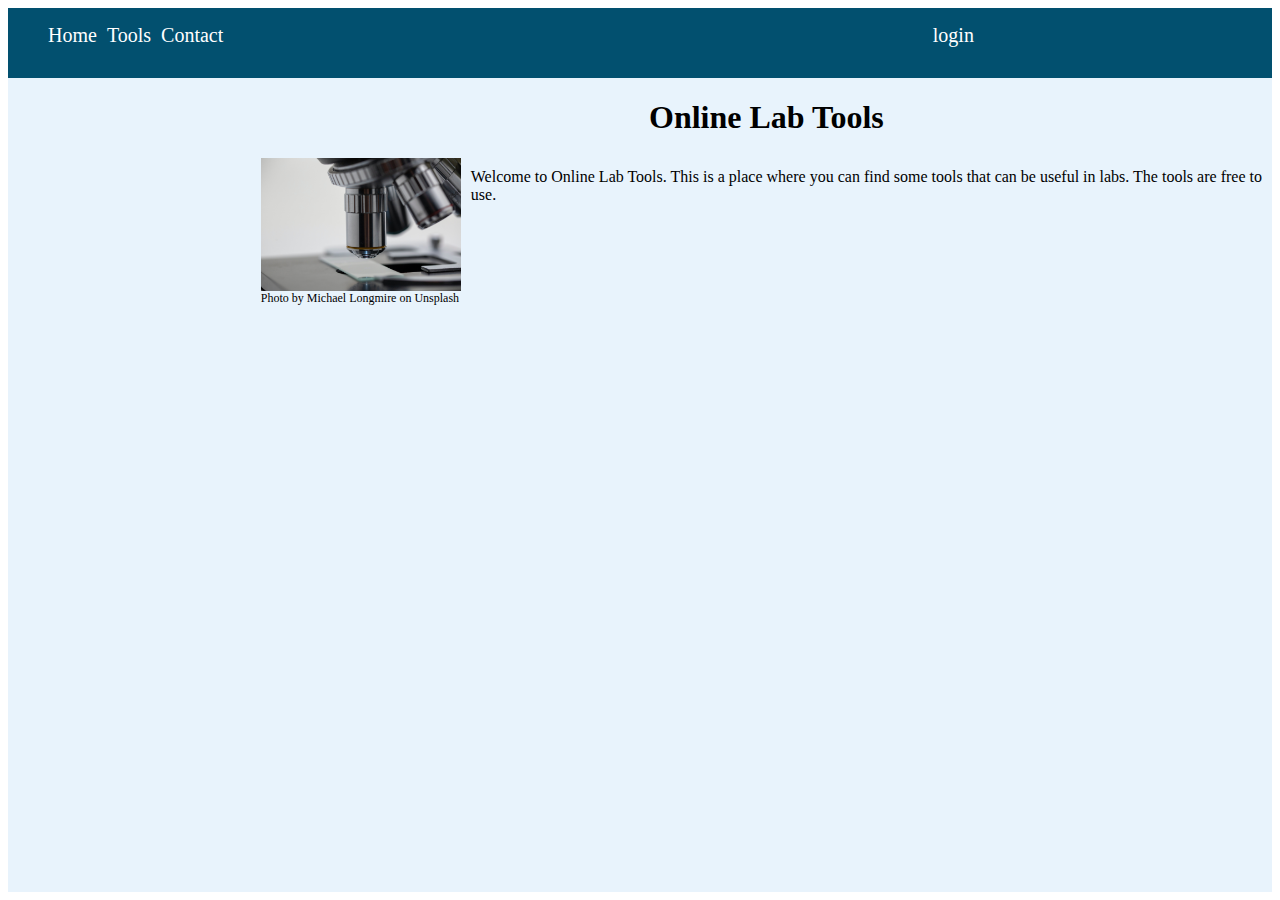
<file: index.html>
<!DOCTYPY html>
<html>
    <head>
        <title>Online Lab Tools</title>
        <link type="text/css" rel="stylesheet" href="css/main.css" />
    </head>
    <body>
        <div class="wrap">
            <header>
                <div id="head-nav">
                    <ul id="head-menu">
                        <li><a href="">Home</a></li>
                        <li><a href="">Tools</a></li>
                        <li><a href="">Contact</a></li>
                    </ul>
                </div>
                <div id="log-nav">
                    <ul id="log-menu">
                        <li><a href="login.html">login</a></li>
                    </ul>
                </div>
            </header>
            <content>
                <div id="nav-bar">
                
                </div>
                <div id="content" name="content">
                    <h1>Online Lab Tools</h1>
                    <div id="img-wrap">
                        <div id="image">
                            <img src="images/michael-longmire-L9EV3OogLh0-unsplash.jpg" alt="Microscope lens in zoom" />
                        </div>
                        <div id="text">
                            <p>Welcome to Online Lab Tools. This is a place where you can find some tools that can be useful in labs. The tools are free to use.</p>
                        </div>
                        <div id="footnote">
                            <p><span>Photo by <a href="https://unsplash.com/@f7photo?utm_source=unsplash&amp;utm_medium=referral&amp;utm_content=creditCopyText" class="cit">Michael Longmire</a> on <a href="https://unsplash.com/s/photos/science?utm_source=unsplash&amp;utm_medium=referral&amp;utm_content=creditCopyText" class="cit">Unsplash</a></span></p>
                        </div>
                    </div>
<!--
                    <p><img src="images/louis-reed-pwcKF7L4-no-unsplash.jpg" alt="Pipeting a tablet" align="left"/></p>
                    <p><span>Photo by <a href="https://unsplash.com/@_louisreed?utm_source=unsplash&amp;utm_medium=referral&amp;utm_content=creditCopyText">Louis Reed</a> on <a href="https://unsplash.com/s/photos/science?utm_source=unsplash&amp;utm_medium=referral&amp;utm_content=creditCopyText">Unsplash</a></span></p>
-->
                </div>
            </content>
        </div>
    </body>
</html>
</file>
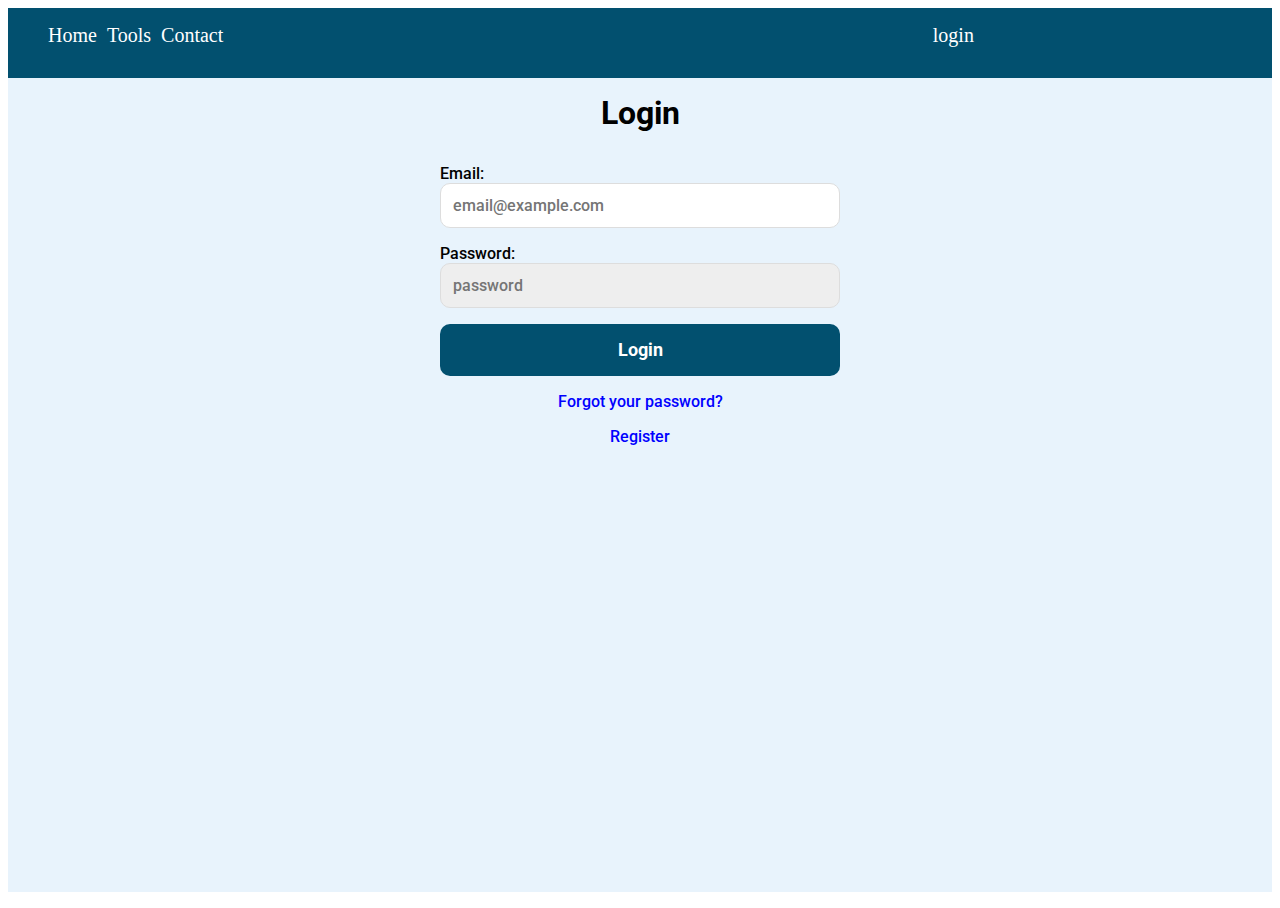
<file: login.html>
<!DOCTYPY html>
<html>
    <head>
        <title>Online Lab Tools</title>
        <link rel="preconnect" href="https://fonts.gstatic.com">
<link href="https://fonts.googleapis.com/css2?family=Roboto:wght@400;500;700&display=swap" rel="stylesheet">
        <link type="text/css" rel="stylesheet" href="css/main.css" />
        <link type="text/css" rel="stylesheet" href="css/login.css" />
    </head>
    <body>
        <div class="wrap">
            <header>
                <div id="head-nav">
                    <ul id="head-menu">
                        <li><a href="index.html">Home</a></li>
                        <li>Tools</li>
                        <li>Contact</li>
                    </ul>
                </div>
                <div id="log-nav">
                    <ul id="log-menu">
                        <li><a href="login.html">login</a></li>
                    </ul>
                </div>
            </header>
            <main>
                <div class="container">
                    <form class="form" id="login">
                        <h1 class="form__title">Login</h1>
                        <div class="form__message form__message--error"></div>
                        <div class="form__input--group">
                            <label>Email:
                            <input type="email" class="form__input" placeholder="email@example.com" autofocus>    
                            </label>
                            <div class="form__input-error-message"></div>
                        </div>
                        <div class="form__input--group">
                            <label>Password:
                            <input type="password" class="form__input" placeholder="password" >
                            </label>
                            <div class="form__input-error-message"></div>
                        </div>
                        <button class="form__button">Login</button>
                        <p class="form__text">
                            <a href="#" class="form__link">Forgot your password?</a>
                        </p>
                        <p class="form__text">
                            <a href="#" class="form__link" id="linkCreateAccount">Register</a>
                        </p>
                    </form>
                    <form class="form form--hidden" id="createAccount">
                        <h1 class="form__title">Sign Up</h1>
                        <div class="form__message form__message--error"></div>
                        <div class="form__input--group">
                            <label>Username:
                            <input type="text" id="signupUsername" class="form__input" placeholder="Your name" autofocus>    
                            </label>
                            <label>Email:
                            <input type="email" class="form__input" placeholder="email@example.com" autofocus>    
                            </label>
                            <div class="form__input-error-message"></div>
                        </div>
                        <div class="form__input--group">
                            <label>Password:
                            <input type="password" class="form__input" placeholder="password" >
                            </label>
                            <label>Confirm Password:
                            <input type="password" class="form__input" placeholder="confirm password" >
                            </label>
                            <div class="form__input-error-message"></div>
                        </div>
                        <button class="form__button">Sign Up</button>
                        <p class="form__text">
                            <a href="#" class="form__link" id="linkLogin">Already have an account? Sing In.</a>
                        </p>
                    </form>
                </div>
            </main>
        </div>
        <div class="container">
            <form action="" class="form" id="login">
                
            </form>
        </div>
        <script src="js/login.js"></script>
    </body>
</html>
</file>
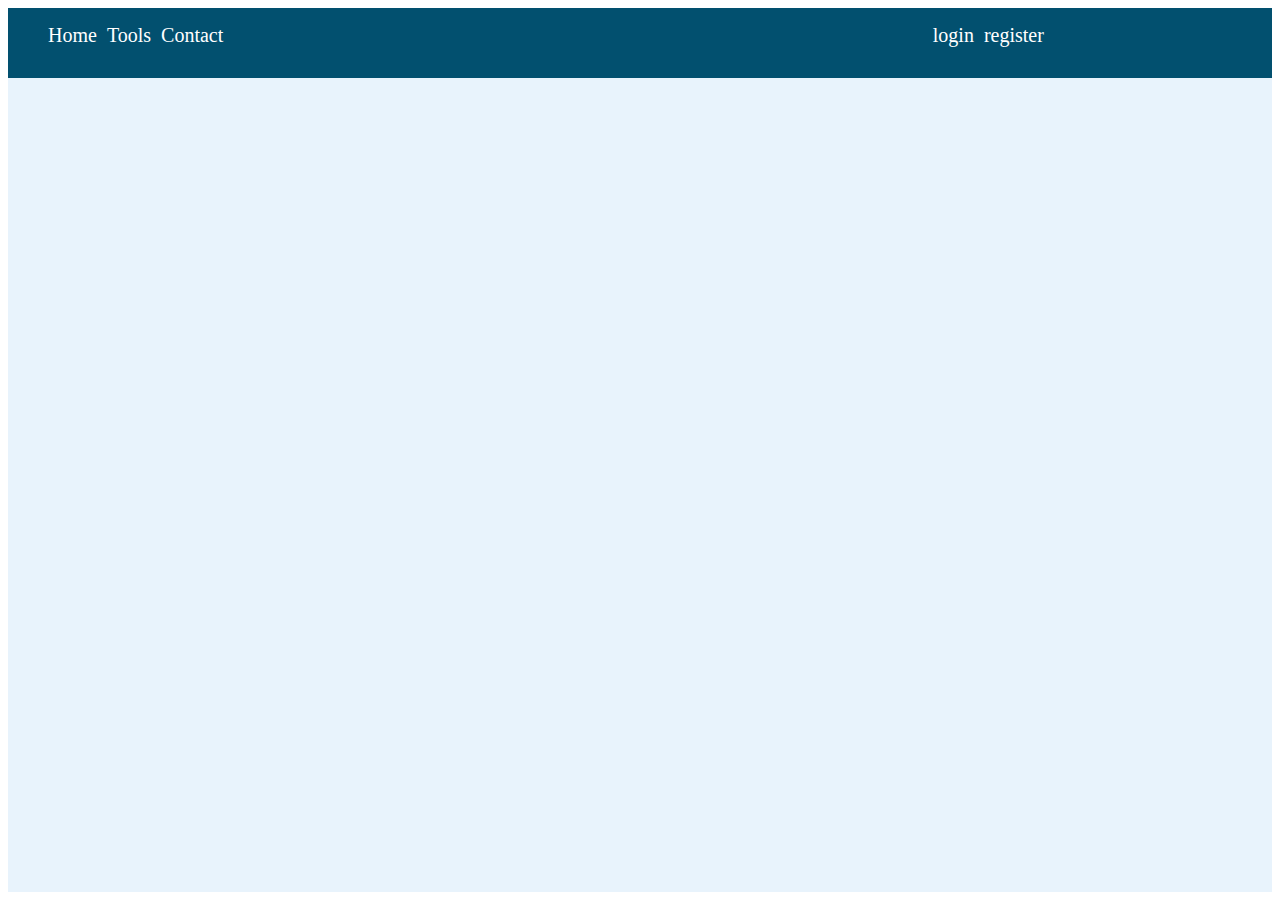
<file: structure.html>
<!DOCTYPY html>
<html>
    <head>
        <title>Online Lab Tools</title>
        <link type="text/css" rel="stylesheet" href="css/main.css" />
    </head>
    <body>
        <div class="wrap">
            <header>
                <div id="head-nav">
                    <ul id="head-menu">
                        <li>Home</li>
                        <li>Tools</li>
                        <li>Contact</li>
                    </ul>
                </div>
                <div id="log-nav">
                    <ul id="log-menu">
                        <li>login</li>
                        <li>register</li>
                    </ul>
                </div>
            </header>
            <content>
                <div id="nav-bar">
                
                </div>
                <div id="content">
                    
                </div>
            </content>
        </div>
    </body>
</html>
</file>
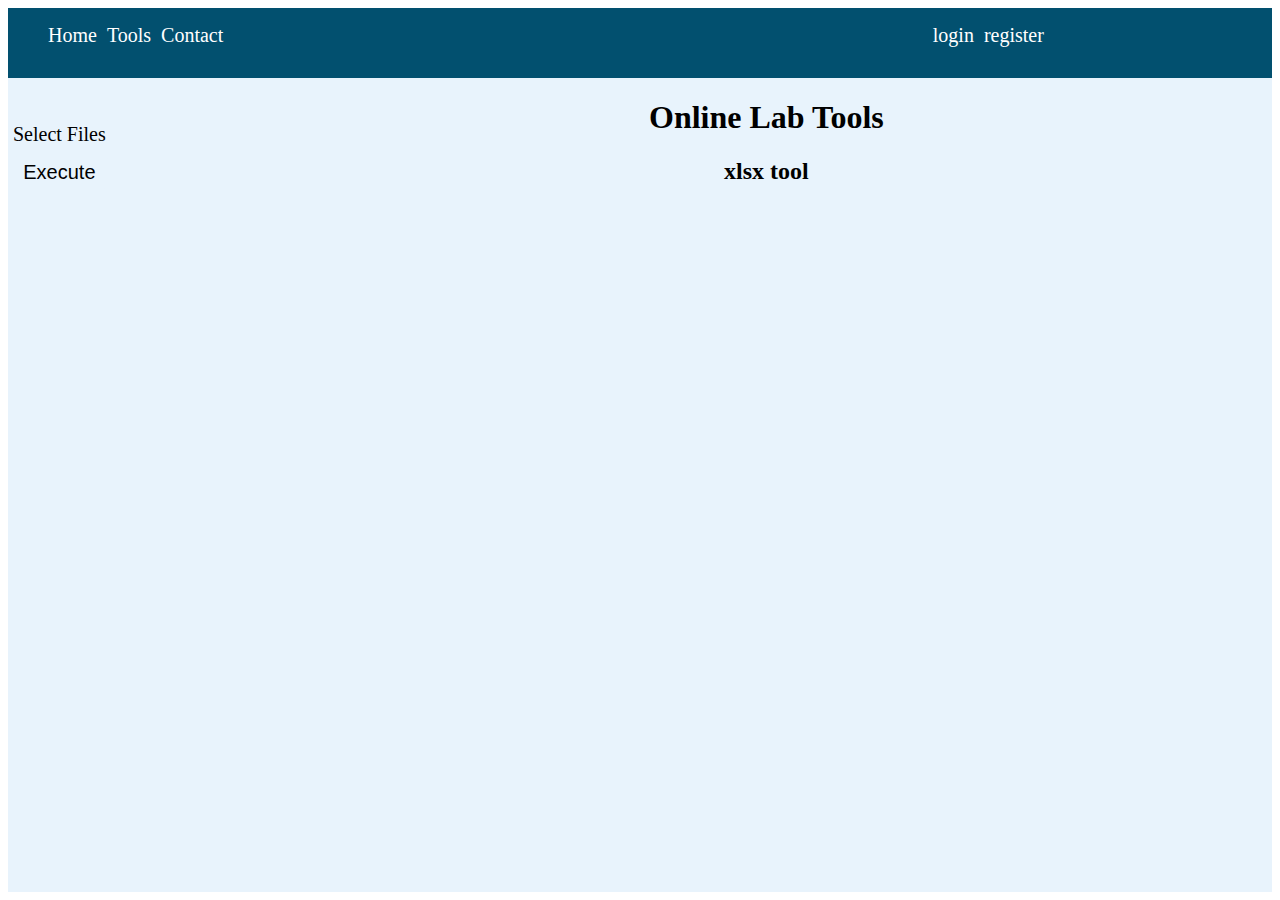
<file: xlsx.html>
<!DOCTYPY html>
<html>
    <head>
        <title>Online Lab Tools</title>
        <link type="text/css" rel="stylesheet" href="css/main.css" />
        <link type="text/css" rel="stylesheet" href="css/xlsx.css"/>
    </head>
    <body>
        <div class="wrap">
            <header>
                <div id="head-nav">
                    <ul id="head-menu">
                        <li><a href="">Home</a></li>
                        <li><a href="">Tools</a></li>
                        <li><a href="">Contact</a></li>
                    </ul>
                </div>
                <div id="log-nav">
                    <ul id="log-menu">
                        <li><a href="">login</a></li>
                        <li><a href="">register</a></li>
                    </ul>
                </div>
            </header>
            <content>
                <div id="nav-bar">
                    <form name="xlsx">
                        <div id="my_label">
                            <label for=select-files>Select Files</label>
                            <input type="file" multiple id="select-files" accept=".xlsx"/>
                        </div>
                            <button id="button">Execute</button>
                    </form>
                </div>
                <div id="content" name="content">
                    <h1>Online Lab Tools</h1>
                    <h2>xlsx tool</h2>
                    <div id="testando"></div>
                </div>
            </content>
        </div>
        <script>
          const fileSelector = document.getElementById('select-files');
          fileSelector.addEventListener('change', (event) => {
            const fileList = event.target.files;
            let test = document.getElementById('testando');
              test.innerHTML = ${fileList};
            console.log(fileList);
          });
        </script>
    </body>
</html>
</file>
<file: css/main.css>
html {
    margin: 0px;
    padding: 0px;
}

.wrap {
    background-color: #e8f3fc;
    display: flex;
    flex-direction: column;
    height: 100%;
    margin: 0px;
    padding: 0px;
}

header {
    display: flex;
    width: 100%;
    height: 70px;
    color: white;
    background-color: #02506f;
    position: static;
}

#head-nav {
    width: 70%;
}

#log-nav {
    display: flex;
    width: 30%;
}

#head-menu {
    display: flex;
    list-style-type: none;
    width: 100%;
}

#log-menu {
    display: flex;
    width: 100%;
    list-style-type: none;
}

li {
    margin: 0px 10px 0px 0px;
    font-family: cursive;
    font-size: 20px 
}

li a {
    color: white;
    text-decoration: none;
}

content {
    display: flex;
    flex-direction: row;
    width: 100%;
}

#nav-bar {
    width: 20%;
}

#content {
    width: 80%;
}

h1 {
    text-align: center;
}

img {
    width: 200px;
    height: auto;
}

#img-wrap {
    display: grid;
    grid-template-columns: 200px auto;
}

#image {
    float: left;
}

#text p {
    text-align: justify;
    margin: 10px;
}

#footnote p {
    font-size: 12px;
    margin-top: 0;
}

.cit {
    color: black;
    text-decoration: none;  
}
</file>
<file: css/login.css>
main {
    margin: 0px;
    align-items: center;
    justify-content: center;
    font-size: 18px;
    display: flex;
    margin: 0 auto;
}

.container {
    width: 400px;
    max-width: 400px;
    margin: 1rem;
    paddign: 2rem;
}

.container,
.form__input,
.form__button {
    font: 500 1rem 'Roboto', sans-serif;
}

.form > *:first-child {
    margin-top: 0;
}

.form > *:last-child {
    margin-bottom: 0;
}

.form--hidden {
    display: none;
}

.form__title {
    text-align: center;
    margin-bottom: 2rem;
}

.form__message {
    text-align: center;
    margin-bottom: 1rem;
}

.form__message--success {
    color: green;
}

.form__message--error {
    color: red;
}

.form__input--group {
    margin-bottom: 1rem;
}

.form__input {
    display: block;
    width: 100%;
    padding: 0.75rem;
    box-sizing: border-box;
    border-radius: 10px;
    border: 1px solid #ddd;
    outline: none;
    background: #eee;
    transition: background 0.2s, border-color 0.2s;
}

.form__input:focus {
    background-color: white;
}

.form__input--error {
    color: red;
    border-color: red;
}

.form__input-error-message {
    margin-top: 0.5rem;
    font-size: 0.85rem;
    color: red;
}

.form__button {
    width: 100%;
    padding: 1rem 2rem;
    font-weight: bold;
    font-size: 1.1rem;
    color: white;
    border: none;
    border-radius: 10px;
    outline: none;
    cursor: pointer;
    background: #02506f;
}

.form__button:hover {
    background: #12607f;
}

.form__button:active {
    transform: scale(0.98);
}

.form__text {
    text-align: center;
}

.form__link {
    color: blue;
    text-decoration: none;
    cursor: pointer;
}

.form__link:hover {
    text-decoration: underline;
}
</file>
<file: css/xlsx.css>
h2 {
    text-align: center;
}

#nav-bar {
    margin-top: auto;
    align-content: center;
    display: flex;
}

#select-files {
    display: none;
    margin-top:200px;
}

label {
    border-radius: 10px;
    background: #e8f3fc;
    border-style: none;
    font-size: 20px;
    width: 100%;
    text-align: center;
    padding: 5px;
}

label:hover {
    background: #02506f;
    color: white;
}

#button {
    border-radius: 10px;
    background: #e8f3fc;
    border-style: none;
    font-size: 20px;
    text-align: center;
    padding: 5px;
    margin-top: 10px;
    width: 100%;
}

#button:hover {
    background: #02506f;
    color: white;
}
</file>
